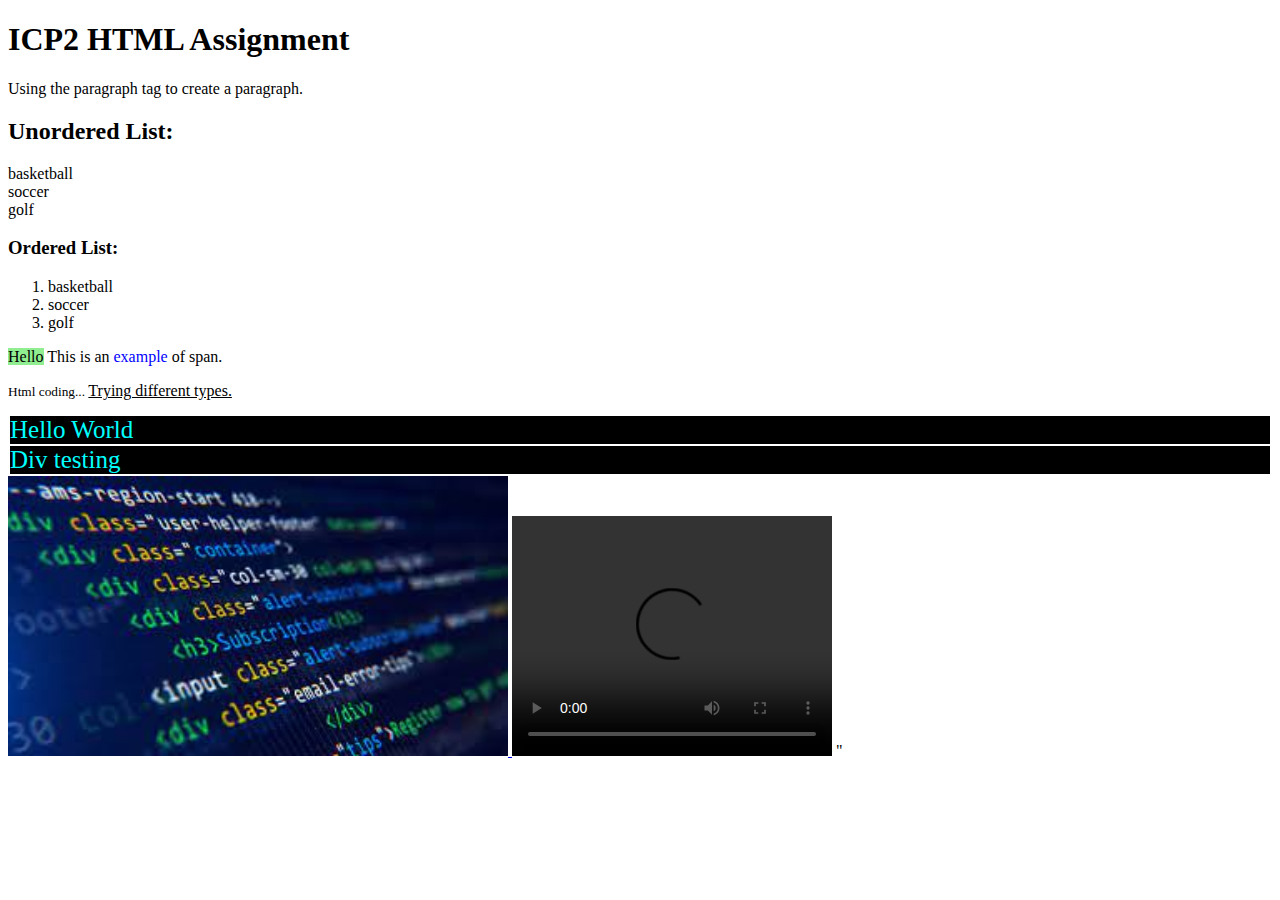
<file: ICP2/Source/index.html>
<!DOCTYPE html>
<html lang="en">
<h1>ICP2 HTML Assignment</h1>
<p>Using the paragraph tag to create a paragraph.</p>
<h2>Unordered List:</h2>
<li>basketball</li>
<li>soccer</li>
<li>golf</li>

<h3>Ordered List:</h3>

<ol>
    <li>basketball</li>
    <li>soccer</li>
    <li>golf</li>
</ol>

<p><span style="background-color:lightgreen">Hello</span> This is an
    <span style="color:blue;">example</span> of span.
</p>
<p>
    <small>Html coding... </small>
    <u>Trying different types.</u>
</p>

<style>
    div {
        color: aqua;
        background-color: black;
        margin: 2px;
        font-size: 25px;
    }
</style>

<body>
    <div> Hello World </div>
    <div> Div testing </div>

</body>

<body>
<a href="https://www.google.com/url?sa=i&url=https%3A%2F%2Fwww.theolognion.com%2Fchrome-deprecates-html%2F&psig=AOvVaw3Rh7e2G641qwxtlfbH19g0&ust=1630970789186000&source=images&cd=vfe&ved=0CAsQjRxqFwoTCKisguj96PICFQAAAAAdAAAAABAD">
    <img src=".idea/download.png"  width="500" alt="clickable">
</a>
</body>
<body>


<video width="320" height="240" controls>

    <source src="" controls></video>
</body>
<html/>

"
</file>
